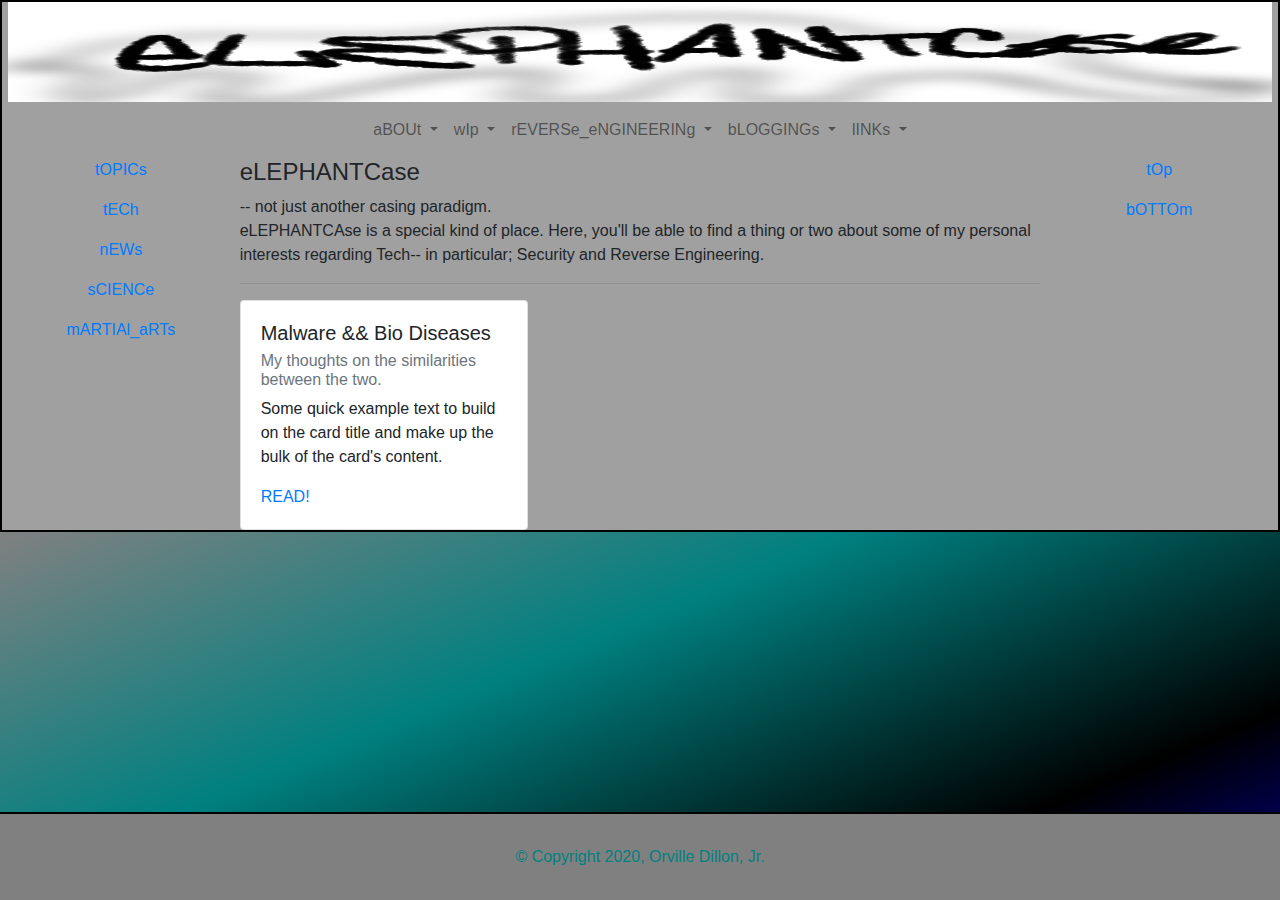
<file: index.html>
<!-- DEVELOPER: Orville Dillon, Jr., IS117-004, Spring 2020 -->
<!DOCTYPE html>
<html>
<head>
	<title>eLEPHANTCase</title>
	<link rel="stylesheet" href="main.css">
	<link rel="stylesheet" href="https://maxcdn.bootstrapcdn.com/bootstrap/4.0.0/css/bootstrap.min.css">
	<script src="https://ajax.googleapis.com/ajax/libs/jquery/3.3.1/jquery.min.js"></script>
	<script src="https://cdnjs.cloudflare.com/ajax/libs/popper.js/1.12.9/umd/popper.min.js"></script>
	<script src="https://maxcdn.bootstrapcdn.com/bootstrap/4.0.0/js/bootstrap.min.js"></script>
	<center><a href="index.html"><img src="eCase_Logo.jpg" alt="eLEPHANTCase Logo" height="100px" width="99%"></a></center>
</head>
<body style="background-color: #a0a0a0">
<div class="container-fluid text-center">
	<div class="row">
		<nav text-center class="navbar navbar-expand-md justify-content-start bg-medium navbar-light col-12">

			<button class="navbar-toggler" type="button" data-toggle="collapse" data-target="#collapsibleNavbar">
				<span class="navbar-toggler-icon"></span>
			</button>
			<div class="collapse navbar-collapse" id="collapsibleNavbar">
				<ul class="navbar-nav">
					<!-- aBOUt Dropdown Menu -->
					<li class="nav-item dropdown">
						<a class="nav-link dropdown-toggle" href="#" id="navbardrop" data-toggle="dropdown">
							aBOUt
						</a>
					<div class="dropdown-menu">
						<a class="dropdown-item" href="contact.html">cONTACt</a>
						<a class="dropdown-item" href="motive.html">mOTIVe</a>
					</div>
					</li>
					<!-- End aBOUt Dropdown Menu -->

					<!-- wIp (Works in Progress) Dropdown Menu -->
					<li class="nav-item dropdown">
						<a class="nav-link dropdown-toggle" href="#" id="navbardrop" data-toggle="dropdown">
							wIp
						</a>
                                        <div class="dropdown-menu">
                                                <a class="dropdown-item" href="wip_web.html">wEb</a>
                                                <a class="dropdown-item" href="wip_system.html">sYSTEm</a>
                                        </div>
                                        </li>
					<!-- End wIp Dropdown Menu -->

					<!-- rEVERSe eNGINEERINg Dropdown Menu -->
					<li class="nav-item dropdown">
	<a class="nav-link dropdown-toggle" href="#" id="navbardrop" data-toggle="dropdown">
		rEVERSe_eNGINEERINg
	</a>
	<div class="dropdown-menu">
		<a class="dropdown-item" href="#">wRITe_uPs</a>
	</div>
					</li>
					<!-- End of rEVERSe_eNGINEERINg Dropdown -->

					<!-- bLOGGINGs Dropdown Menu -->
					                                        <li class="nav-item dropdown">
                                                <a class="nav-link dropdown-toggle" href="#" id="navbardrop" data-toggle="dropdown">
                                                        bLOGGINGs
                                                </a>
                                        <div class="dropdown-menu">
                                                <a class="dropdown-item" href="thoughts.html">tHOUGHTs</a>
                                                <a class="dropdown-item" href="bloggings_fashions.html">fASHIONs</a>
						<a class="dropdown-item" href="mal_bio_sim.html">tECh</a>
                                        </div>
                                        </li>
					<!-- End of bLOGGINGs Dropdown Menu -->

					<!-- lINKs Dropdown Menu -->
					                                        <li class="nav-item dropdown">
                                                <a class="nav-link dropdown-toggle" href="#" id="navbardrop" data-toggle="dropdown">
                                                        lINKs
                                                </a>
                                        <div class="dropdown-menu">
                                                <a class="dropdown-item" href="pers_links.html">"pROFESSIOnal"</a>
                                                <a class="dropdown-item" href="prof_links.html">pERSONal</a>
                                        </div>
                                        </li>
					<!-- End of lINKs Dropdown Menu -->

			</div>
			</li>
				</ul>
	</div>
		</nav>


		<!-- End of NavBar Dropdown Menu -->

		<!-- SideNav/Options -->
<div class="container-fluid text-center">
	<div class="row content">
		<div class="col-sm-2 sidenav">
			<p><a href="#">tOPICs</a></p>
			<p><a href="#tech">tECh</a></p>
			<p><a href="#news">nEWs</a></p>
			<p><a href="#science">sCIENCe</a></p>
			<p><a href="#martialarts">mARTIAl_aRTs</a></p>
			</font>
		</div>
		<div class="col-sm-8 text-left">
			<H4>eLEPHANTCase</h4> -- not just another casing paradigm.
			<p>eLEPHANTCAse is a special kind of place. Here, you'll be able to find a thing or two about some of my personal interests regarding Tech-- in particular; Security and Reverse Engineering.</p>
			<hr>
			<!-- Card for tHOUGHTs -> tECh -->
			<div class="card" style="width: 18rem;">
  <div class="card-body">
    <h5 class="card-title">Malware && Bio Diseases</h5>
    <h6 class="card-subtitle mb-2 text-muted">My thoughts on the similarities between the two.</h6>
    <p class="card-text">Some quick example text to build on the card title and make up the bulk of the card's content.</p>
    <a href="mal_bio_sim.html" class="card-link">READ!</a>
  </div>
</div>
		</div>

		<!-- Content for right DIV/side -->
		<div class="col-sm-2 sidenav">
			<div class="right_side">
				<p><a href="#top">tOp</a></p>
			</div>
			<div class="right_side">
				<p><a href="#bottom">bOTTOm</a></p>
			</div>
		</div>
	</div>
</div>

<style>
footer {
	position: fixed;
	bottom: 0;
	left: 0;
	right: 0;
	width: 100%;
	color: teal;
	text-align: center;
}
</style>
<footer>
	<p>
	<center>
	&copy; Copyright 2020, Orville Dillon, Jr.
	</center>
	</p>
</footer>



</body>
</html>
</file>
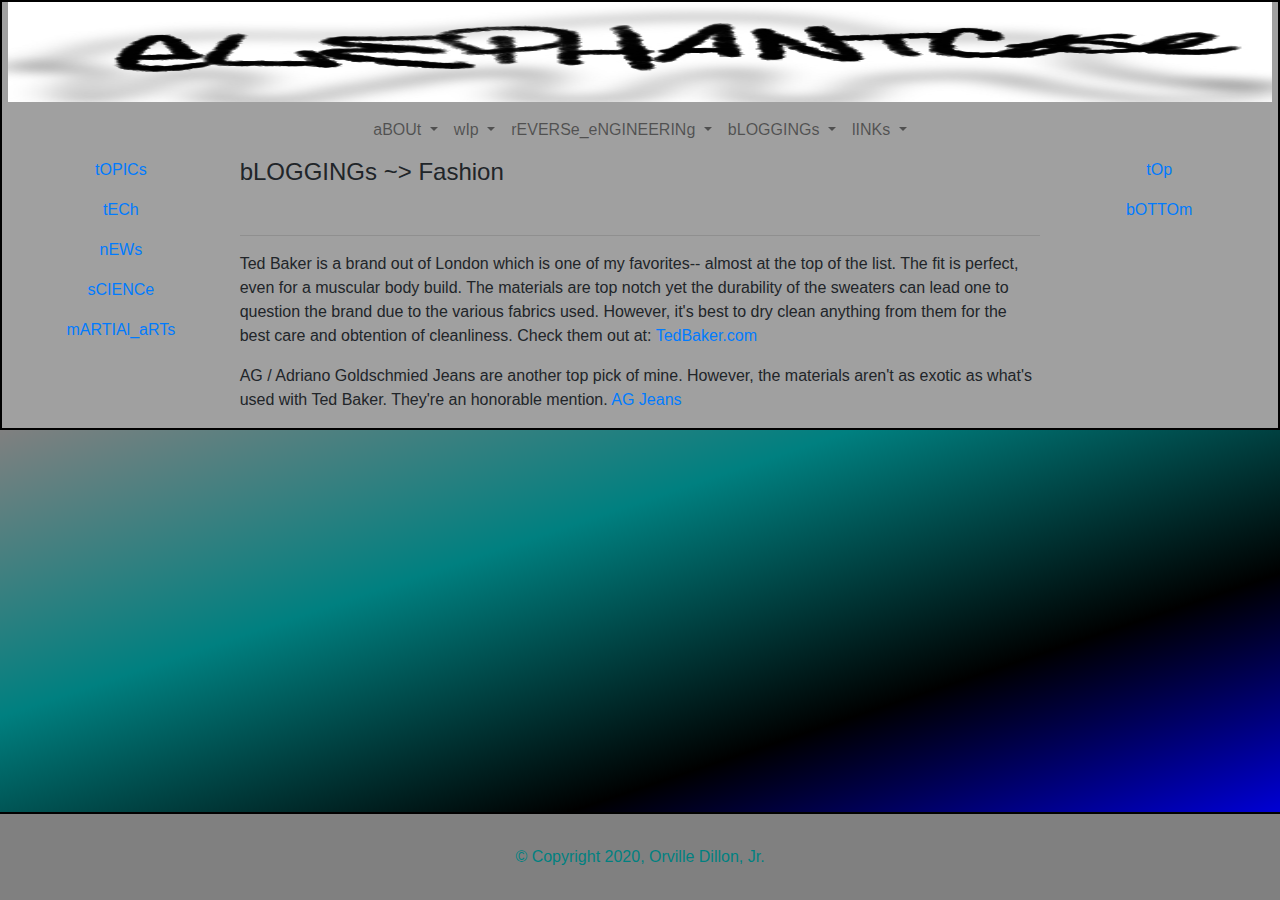
<file: bloggings_fashions.html>
<!-- DEVELOPER: Orville Dillon, Jr., IS117-004, Spring 2020 -->
<!DOCTYPE html>
<html>
<head>
	<title>eLEPHANTCase</title>
	<link rel="stylesheet" href="main.css">
	<link rel="stylesheet" href="https://maxcdn.bootstrapcdn.com/bootstrap/4.0.0/css/bootstrap.min.css">
	<script src="https://ajax.googleapis.com/ajax/libs/jquery/3.3.1/jquery.min.js"></script>
	<script src="https://cdnjs.cloudflare.com/ajax/libs/popper.js/1.12.9/umd/popper.min.js"></script>
	<script src="https://maxcdn.bootstrapcdn.com/bootstrap/4.0.0/js/bootstrap.min.js"></script>
	<center><a href="index.html"><img src="eCase_Logo.jpg" alt="eLEPHANTCase Logo" height="100px" width="99%"></a></center>
</head>
<body style="background-color: #a0a0a0">
<div class="container-fluid text-center">
	<div class="row">
		<nav text-center class="navbar navbar-expand-md justify-content-start bg-medium navbar-light col-12">

			<button class="navbar-toggler" type="button" data-toggle="collapse" data-target="#collapsibleNavbar">
				<span class="navbar-toggler-icon"></span>
			</button>
			<div class="collapse navbar-collapse" id="collapsibleNavbar">
				<ul class="navbar-nav">
					<!-- aBOUt Dropdown Menu -->
					<li class="nav-item dropdown">
						<a class="nav-link dropdown-toggle" href="#" id="navbardrop" data-toggle="dropdown">
							aBOUt
						</a>
					<div class="dropdown-menu">
						<a class="dropdown-item" href="contact.html">cONTACt</a>
						<a class="dropdown-item" href="motive.html">mOTIVe</a>
					</div>
					</li>
					<!-- End aBOUt Dropdown Menu -->

					<!-- wIp (Works in Progress) Dropdown Menu -->
					<li class="nav-item dropdown">
						<a class="nav-link dropdown-toggle" href="#" id="navbardrop" data-toggle="dropdown">
							wIp
						</a>
                                        <div class="dropdown-menu">
                                                <a class="dropdown-item" href="wip_web.html">wEb</a>
                                                <a class="dropdown-item" href="wip_system.html">sYSTEm</a>
                                        </div>
                                        </li>
					<!-- End wIp Dropdown Menu -->

					<!-- rEVERSe eNGINEERINg Dropdown Menu -->
					<li class="nav-item dropdown">
	<a class="nav-link dropdown-toggle" href="#" id="navbardrop" data-toggle="dropdown">
		rEVERSe_eNGINEERINg
	</a>
	<div class="dropdown-menu">
		<a class="dropdown-item" href="#">wRITe_uPs</a>
	</div>
					</li>
					<!-- End of rEVERSe_eNGINEERINg Dropdown -->

					<!-- bLOGGINGs Dropdown Menu -->
					                                        <li class="nav-item dropdown">
                                                <a class="nav-link dropdown-toggle" href="#" id="navbardrop" data-toggle="dropdown">
                                                        bLOGGINGs
                                                </a>
                                        <div class="dropdown-menu">
                                                <a class="dropdown-item" href="thoughts.html">tHOUGHTs</a>
                                                <a class="dropdown-item" href="bloggings_fashions.html">fASHIONs</a>
						<a class="dropdown-item" href="mal_bio_sim.html">tECh</a>
                                        </div>
                                        </li>
					<!-- End of bLOGGINGs Dropdown Menu -->

					<!-- lINKs Dropdown Menu -->
					                                        <li class="nav-item dropdown">
                                                <a class="nav-link dropdown-toggle" href="#" id="navbardrop" data-toggle="dropdown">
                                                        lINKs
                                                </a>
                                        <div class="dropdown-menu">
                                                <a class="dropdown-item" href="pers_links.html">"pROFESSIOnal"</a>
                                                <a class="dropdown-item" href="prof_links.html">pERSONal</a>
                                        </div>
                                        </li>
					<!-- End of lINKs Dropdown Menu -->

			</div>
			</li>
				</ul>
	</div>
		</nav>


		<!-- End of NavBar Dropdown Menu -->

		<!-- SideNav/Options -->
<div class="container-fluid text-center">
	<div class="row content">
		<div class="col-sm-2 sidenav">
			<p><a href="#">tOPICs</a></p>
			<p><a href="#tech">tECh</a></p>
			<p><a href="#news">nEWs</a></p>
			<p><a href="#science">sCIENCe</a></p>
			<p><a href="#martialarts">mARTIAl_aRTs</a></p>
			</font>
		</div>
		<div class="col-sm-8 text-left">
			<H4>bLOGGINGs ~> Fashion</H4><br>
			<hr>
			<p>
			Ted Baker is a brand out of London which is one of my favorites-- almost at the top of the list. The fit is
			perfect, even for a muscular body build. The materials are top notch yet the durability of the sweaters can lead one to question the brand due to the various fabrics used. However, it's best to dry clean anything from them for the best care and obtention of cleanliness. Check them out at: <a href="https://www.tedbaker.com/" target"_blank">TedBaker.com</a>
			</p>
			<p>
			AG / Adriano Goldschmied Jeans are another top pick of mine. However, the materials aren't as exotic as what's used with Ted Baker. They're an honorable mention. <a href="agjeans.com/" target="_blank">AG Jeans</a>
			</p>


		</div>

		<!-- Content for right DIV/side -->
		<div class="col-sm-2 sidenav">
			<div class="right_side">
				<p><a href="#top">tOp</a></p>
			</div>
			<div class="right_side">
				<p><a href="#bottom">bOTTOm</a></p>
			</div>
		</div>
	</div>
</div>

<style>
footer {
	position: fixed;
	bottom: 0;
	left: 0;
	right: 0;
	width: 100%;
	color: teal;
	text-align: center;
}
</style>
<footer>
	<p>
	<center>
	&copy; Copyright 2020, Orville Dillon, Jr.
	</center>
	</p>
</footer>



</body>
</html>
</file>
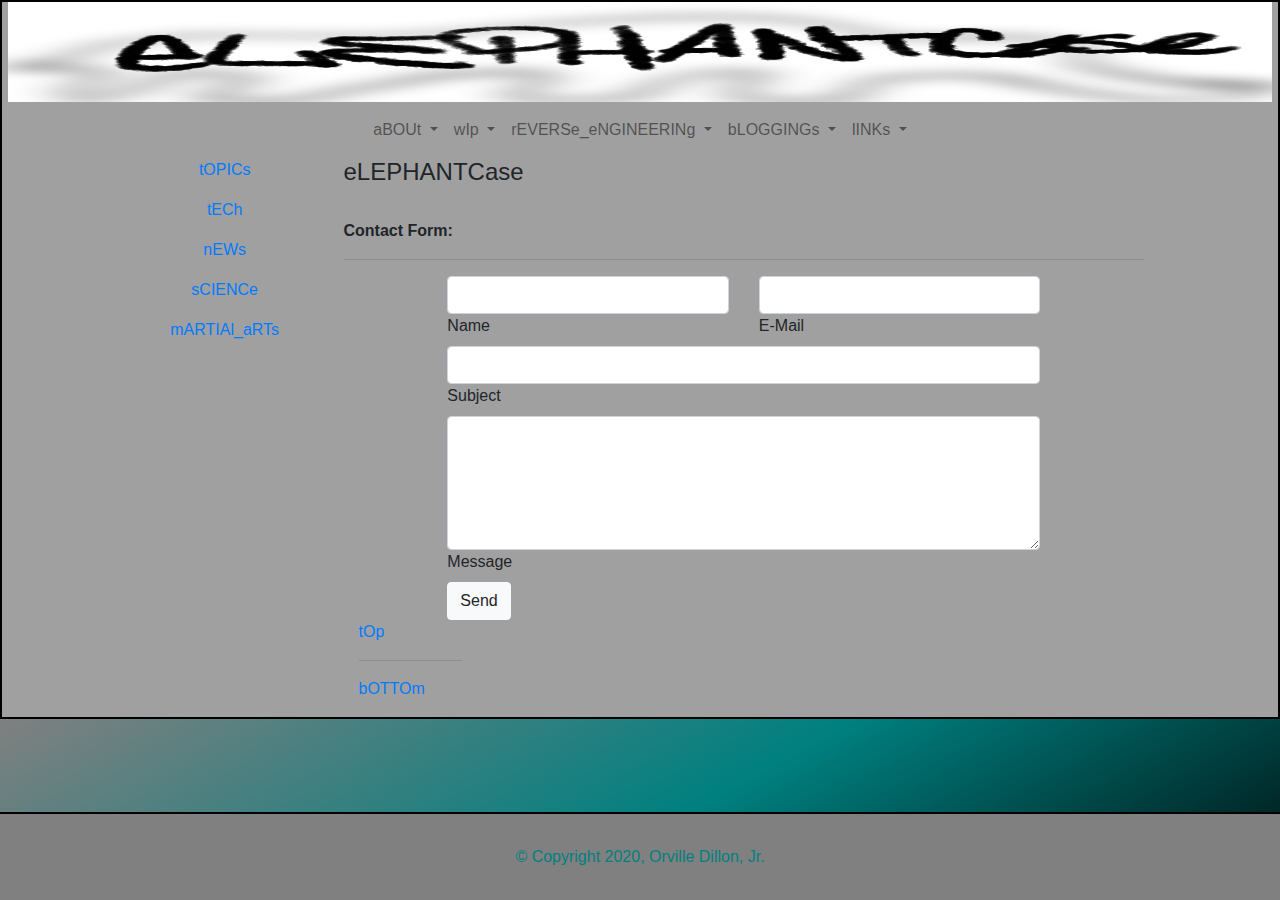
<file: contact.html>
<!-- DEVELOPER: Orville Dillon, Jr., IS117-004, Spring 2020 -->
<!DOCTYPE html>
<html>
<head>
	<title>eLEPHANTCase</title>
	<link rel="stylesheet" href="main.css">
	<link rel="stylesheet" href="https://maxcdn.bootstrapcdn.com/bootstrap/4.0.0/css/bootstrap.min.css">
	<script src="https://ajax.googleapis.com/ajax/libs/jquery/3.3.1/jquery.min.js"></script>
	<script src="https://cdnjs.cloudflare.com/ajax/libs/popper.js/1.12.9/umd/popper.min.js"></script>
	<script src="https://maxcdn.bootstrapcdn.com/bootstrap/4.0.0/js/bootstrap.min.js"></script>
	<center><a href="index.html"><img src="eCase_Logo.jpg" alt="eLEPHANTCase Logo" height="100px" width="99%"></a></center>
</head>
<body style="background-color: #a0a0a0">
<div class="container-fluid text-center">
	<div class="row">
		<nav text-center class="navbar navbar-expand-md justify-content-start bg-medium navbar-light col-12">

			<button class="navbar-toggler" type="button" data-toggle="collapse" data-target="#collapsibleNavbar">
				<span class="navbar-toggler-icon"></span>
			</button>
			<div class="collapse navbar-collapse" id="collapsibleNavbar">
				<ul class="navbar-nav">
					<!-- aBOUt Dropdown Menu -->
					<li class="nav-item dropdown">
						<a class="nav-link dropdown-toggle" href="#" id="navbardrop" data-toggle="dropdown">
							aBOUt
						</a>
					<div class="dropdown-menu">
						<a class="dropdown-item" href="contact.html">cONTACt</a>
						<a class="dropdown-item" href="motive.html">mOTIVe</a>
					</div>
					</li>
					<!-- End aBOUt Dropdown Menu -->

					<!-- wIp (Works in Progress) Dropdown Menu -->
					<li class="nav-item dropdown">
						<a class="nav-link dropdown-toggle" href="#" id="navbardrop" data-toggle="dropdown">
							wIp
						</a>
                                        <div class="dropdown-menu">
                                                <a class="dropdown-item" href="wip_web.html">wEb</a>
                                                <a class="dropdown-item" href="wip_system.html">sYSTEm</a>
                                        </div>
                                        </li>
					<!-- End wIp Dropdown Menu -->

					<!-- rEVERSe eNGINEERINg Dropdown Menu -->
					<li class="nav-item dropdown">
	<a class="nav-link dropdown-toggle" href="#" id="navbardrop" data-toggle="dropdown">
		rEVERSe_eNGINEERINg
	</a>
	<div class="dropdown-menu">
		<a class="dropdown-item" href="#">wRITe_uPs</a>
	</div>
					</li>
					<!-- End of rEVERSe_eNGINEERINg Dropdown -->

					<!-- bLOGGINGs Dropdown Menu -->
					                                        <li class="nav-item dropdown">
                                                <a class="nav-link dropdown-toggle" href="#" id="navbardrop" data-toggle="dropdown">
                                                        bLOGGINGs
                                                </a>
                                        <div class="dropdown-menu">
                                                <a class="dropdown-item" href="thoughts.html">tHOUGHTs</a>
                                                <a class="dropdown-item" href="bloggings_fashions.html">fASHIONs</a>
						<a class="dropdown-item" href="mal_bio_sim.html">tECh</a>
                                        </div>
                                        </li>
					<!-- End of bLOGGINGs Dropdown Menu -->

					<!-- lINKs Dropdown Menu -->
					                                        <li class="nav-item dropdown">
                                                <a class="nav-link dropdown-toggle" href="#" id="navbardrop" data-toggle="dropdown">
                                                        lINKs
                                                </a>
                                        <div class="dropdown-menu">
                                                <a class="dropdown-item" href="pers_links.html">"pROFESSIOnal"</a>
                                                <a class="dropdown-item" href="prof_links.html">pERSONal</a>
                                        </div>
                                        </li>
					<!-- End of lINKs Dropdown Menu -->

			</div>
			</li>
				</ul>
	</div>
		</nav>


		<!-- End of NavBar Dropdown Menu -->

		<!-- SideNav/Options -->
<div class="container-fluid text-center">
	<div class="row content">
		<div class="col-sm-2 sidenav">
			<p><a href="#">tOPICs</a></p>
			<p><a href="#tech">tECh</a></p>
			<p><a href="#news">nEWs</a></p>
			<p><a href="#science">sCIENCe</a></p>
			<p><a href="#martialarts">mARTIAl_aRTs</a></p>
			</font>
		</div>
		<div class="col-sm-8 text-left">
			<H4>eLEPHANTCase</h4><br>
			<p><b>Contact Form:</b></p>
			<hr>
			<!-- Commence Contact Form -->
<div class="row">
	<div class="col-md-9 mb-md-0 mb-5">
		<form id="contact-form" name="contact-form" action="mail" method="POST">
			<div class="row">
				<div class="col-md-6">
					<div class="md-form mb-0">
						<input type="text" id="name" name="name" class="form-control">
						<label for="name" class="">Name</label>
					</div>
				</div>
				<div class="col-md-6">
					<div class="md-form mb-0">
						<input type="text" id="email" name="email" class="form-control">
						<label for="email" class="">E-Mail</label>
					</div>
				</div>
			</div>
			<div class="row">
				<div class="col-md-12">
					<div class="md-form mb-0">
						<input type="text" id="subject" name="subject" class="form-control">
						<label for="subject" class="">Subject</label>
					</div>
				</div>
			</div>
			<div class="row">
				<div class="col-md-12">
					<div class="md-form">
						<textarea type="text" id="message" name="message" rows="5" class="form-control md-textarea"></textarea>
						<label for="message">Message</label>
					</div>
				</div>
			</div>
		</form>
		<!-- Send Button -->
		</form>
		<div class="text-center text-md-left">
			<a class="btn btn-light" onclick="document.getElementById('contact-form').submit();">Send</a>
		</div>
		<div class="status"></div>
	</div>
		<!-- End of Contact Form -->


		</div>

		<!-- Content for right DIV/side -->
		<div class="col-sm-2 sidenav">
			<div class="right_side">
				<p><a href="#top">tOp</a></p>
			</div>
			<hr>
			<div class="right_side">
				<p><a href="#bottom">bOTTOm</a></p>
			</div>
		</div>
	</div>
</div>

<style>
footer {
	position: fixed;
	bottom: 0;
	left: 0;
	right: 0;
	width: 100%;
	color: teal;
	text-align: center;
}
</style>
<footer>
	<p>
	<center>
	&copy; Copyright 2020, Orville Dillon, Jr.
	</center>
	</p>
</footer>



</body>
</html>
</file>
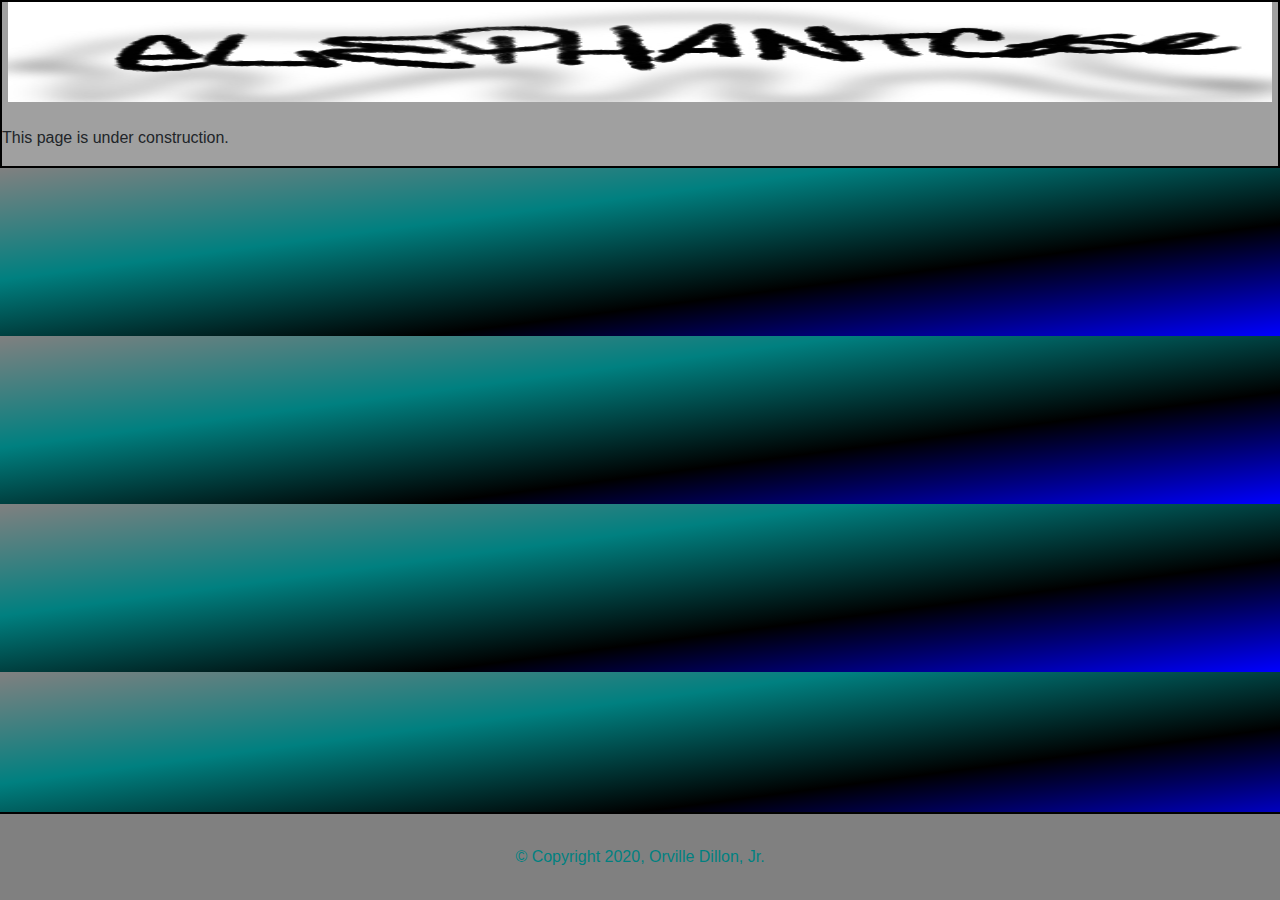
<file: incomplete.html>
<!-- DEVELOPER: Orville Dillon, Jr., IS117-004, Spring 2020 -->
<!DOCTYPE html>
<html>
<head>
	<title>eLEPHANTCase</title>
	<link rel="stylesheet" href="main.css">
	<link rel="stylesheet" href="https://maxcdn.bootstrapcdn.com/bootstrap/4.0.0/css/bootstrap.min.css">
	<script src="https://ajax.googleapis.com/ajax/libs/jquery/3.3.1/jquery.min.js"></script>
	<script src="https://cdnjs.cloudflare.com/ajax/libs/popper.js/1.12.9/umd/popper.min.js"></script>
	<script src="https://maxcdn.bootstrapcdn.com/bootstrap/4.0.0/js/bootstrap.min.js"></script>
	<center><a href="index.html"><img src="eCase_Logo.jpg" alt="eLEPHANTCase Logo" height="100px" width="99%"></a></center><br>
</head>
<body style="background-color: #a0a0a0">
	<p>
	This page is under construction.
	</p>
<style>
footer {
	position: fixed;
	bottom: 0;
	left: 0;
	right: 0;
	width: 100%;
	color: teal;
	text-align: center;
}
</style>
<footer>
	<p>
	<center>
	&copy; Copyright 2020, Orville Dillon, Jr.
	</center>
	</p>
</footer>



</body>
</html>
</file>
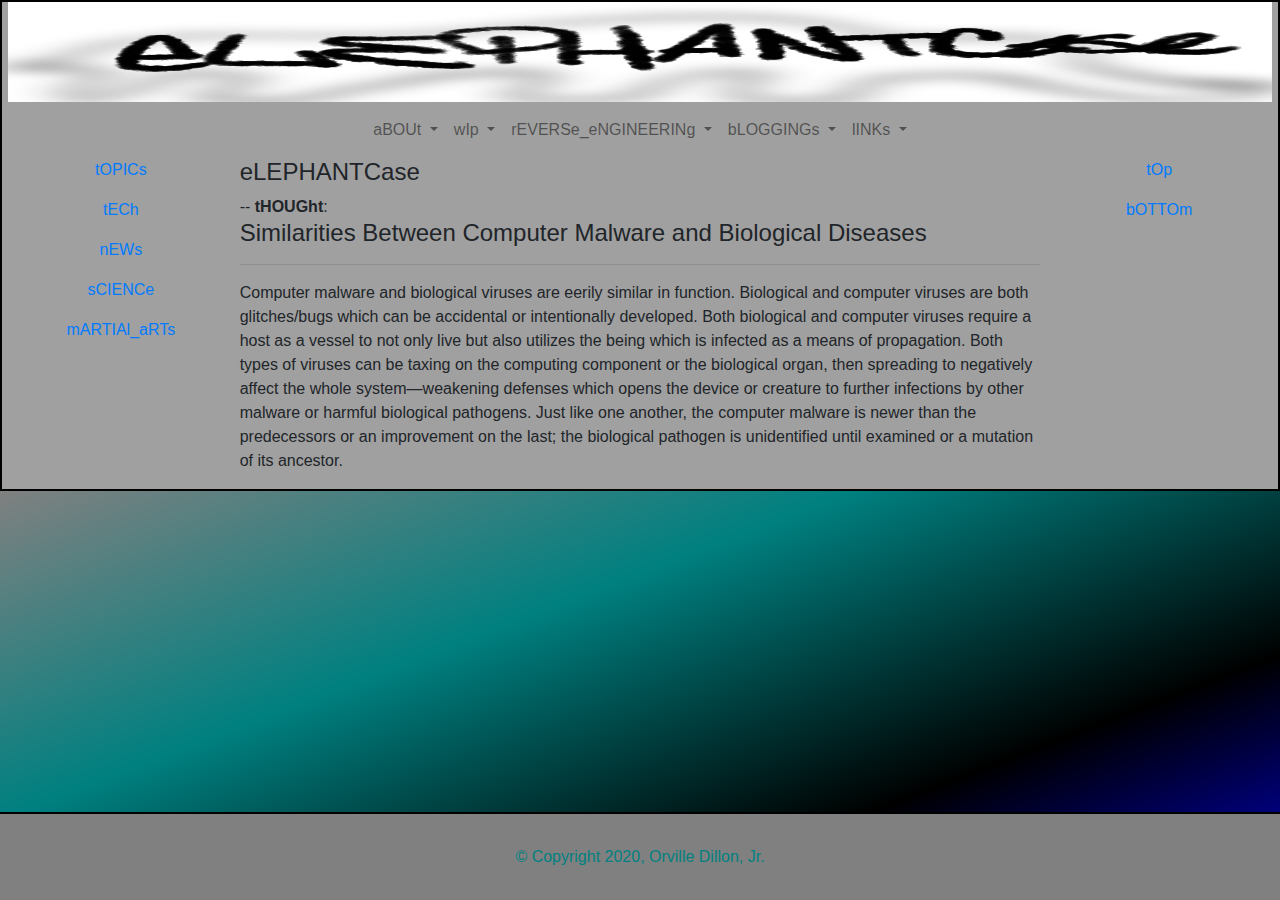
<file: mal_bio_sim.html>
<!-- DEVELOPER: Orville Dillon, Jr., IS117-004, Spring 2020 -->
<!DOCTYPE html>
<html>
<head>
	<title>eLEPHANTCase</title>
	<link rel="stylesheet" href="main.css">
	<link rel="stylesheet" href="https://maxcdn.bootstrapcdn.com/bootstrap/4.0.0/css/bootstrap.min.css">
	<script src="https://ajax.googleapis.com/ajax/libs/jquery/3.3.1/jquery.min.js"></script>
	<script src="https://cdnjs.cloudflare.com/ajax/libs/popper.js/1.12.9/umd/popper.min.js"></script>
	<script src="https://maxcdn.bootstrapcdn.com/bootstrap/4.0.0/js/bootstrap.min.js"></script>
	<center><a href="index.html"><img src="eCase_Logo.jpg" alt="eLEPHANTCase Logo" height="100px" width="99%"></a></center>
</head>
<body style="background-color: #a0a0a0">
<div class="container-fluid text-center">
	<div class="row">
		<nav text-center class="navbar navbar-expand-md justify-content-start bg-medium navbar-light col-12">

			<button class="navbar-toggler" type="button" data-toggle="collapse" data-target="#collapsibleNavbar">
				<span class="navbar-toggler-icon"></span>
			</button>
			<div class="collapse navbar-collapse" id="collapsibleNavbar">
				<ul class="navbar-nav">
					<!-- aBOUt Dropdown Menu -->
					<li class="nav-item dropdown">
						<a class="nav-link dropdown-toggle" href="#" id="navbardrop" data-toggle="dropdown">
							aBOUt
						</a>
					<div class="dropdown-menu">
						<a class="dropdown-item" href="contact.html">cONTACt</a>
						<a class="dropdown-item" href="motive.html">mOTIVe</a>
					</div>
					</li>
					<!-- End aBOUt Dropdown Menu -->

					<!-- wIp (Works in Progress) Dropdown Menu -->
					<li class="nav-item dropdown">
						<a class="nav-link dropdown-toggle" href="#" id="navbardrop" data-toggle="dropdown">
							wIp
						</a>
                                        <div class="dropdown-menu">
                                                <a class="dropdown-item" href="wip_web.html">wEb</a>
                                                <a class="dropdown-item" href="wip_system.html">sYSTEm</a>
                                        </div>
                                        </li>
					<!-- End wIp Dropdown Menu -->

					<!-- rEVERSe eNGINEERINg Dropdown Menu -->
					<li class="nav-item dropdown">
	<a class="nav-link dropdown-toggle" href="#" id="navbardrop" data-toggle="dropdown">
		rEVERSe_eNGINEERINg
	</a>
	<div class="dropdown-menu">
		<a class="dropdown-item" href="#">wRITe_uPs</a>
	</div>
					</li>
					<!-- End of rEVERSe_eNGINEERINg Dropdown -->

					<!-- bLOGGINGs Dropdown Menu -->
					                                        <li class="nav-item dropdown">
                                                <a class="nav-link dropdown-toggle" href="#" id="navbardrop" data-toggle="dropdown">
                                                        bLOGGINGs
                                                </a>
                                        <div class="dropdown-menu">
                                                <a class="dropdown-item" href="thoughts.html">tHOUGHTs</a>
                                                <a class="dropdown-item" href="bloggings_fashions.html">fASHIONs</a>
						<a class="dropdown-item" href="mal_bio_sim.html">tECh</a>
                                        </div>
                                        </li>
					<!-- End of bLOGGINGs Dropdown Menu -->

					<!-- lINKs Dropdown Menu -->
					                                        <li class="nav-item dropdown">
                                                <a class="nav-link dropdown-toggle" href="#" id="navbardrop" data-toggle="dropdown">
                                                        lINKs
                                                </a>
                                        <div class="dropdown-menu">
                                                <a class="dropdown-item" href="pers_links.html">"pROFESSIOnal"</a>
                                                <a class="dropdown-item" href="prof_links.html">pERSONal</a>
                                        </div>
                                        </li>
					<!-- End of lINKs Dropdown Menu -->

			</div>
			</li>
				</ul>
	</div>
		</nav>


		<!-- End of NavBar Dropdown Menu -->

		<!-- SideNav/Options -->
<div class="container-fluid text-center">
	<div class="row content">
		<div class="col-sm-2 sidenav">
			<p><a href="#">tOPICs</a></p>
			<p><a href="#tech">tECh</a></p>
			<p><a href="#news">nEWs</a></p>
			<p><a href="#science">sCIENCe</a></p>
			<p><a href="#martialarts">mARTIAl_aRTs</a></p>
			</font>
		</div>
		<div class="col-sm-8 text-left">
			<H4>eLEPHANTCase</h4> -- <b>tHOUGht</b>: <h4>Similarities Between Computer Malware and Biological Diseases</h4>
			<hr>
			<!-- tHOUGHt -->
			<p>
			Computer malware and biological viruses are eerily similar in function. Biological and computer viruses are both glitches/bugs which can be accidental or intentionally developed. Both biological and computer viruses require a host as a vessel to not only live but also utilizes the being which is infected as a means of propagation. Both types of viruses can be taxing on the computing component or the biological organ, then spreading to negatively affect the whole system—weakening defenses which opens the device or creature to further infections by other malware or harmful biological pathogens. Just like one another, the computer malware is newer than the predecessors or an improvement on the last; the biological pathogen is unidentified until examined or a mutation of its ancestor.
			</p>
		</div>
		<!-- Content for right DIV/side -->
		<div class="col-sm-2 sidenav">
			<div class="right_side">
				<p><a href="#top">tOp</a></p>
			</div>
			<div class="right_side">
				<p><a href="#bottom">bOTTOm</a></p>
			</div>
		</div>
	</div>
</div>

<style>
footer {
	position: fixed;
	bottom: 0;
	left: 0;
	right: 0;
	width: 100%;
	color: teal;
	text-align: center;
}
</style>
<footer>
	<p>
	<center>
	&copy; Copyright 2020, Orville Dillon, Jr.
	</center>
	</p>
</footer>



</body>
</html>
</file>
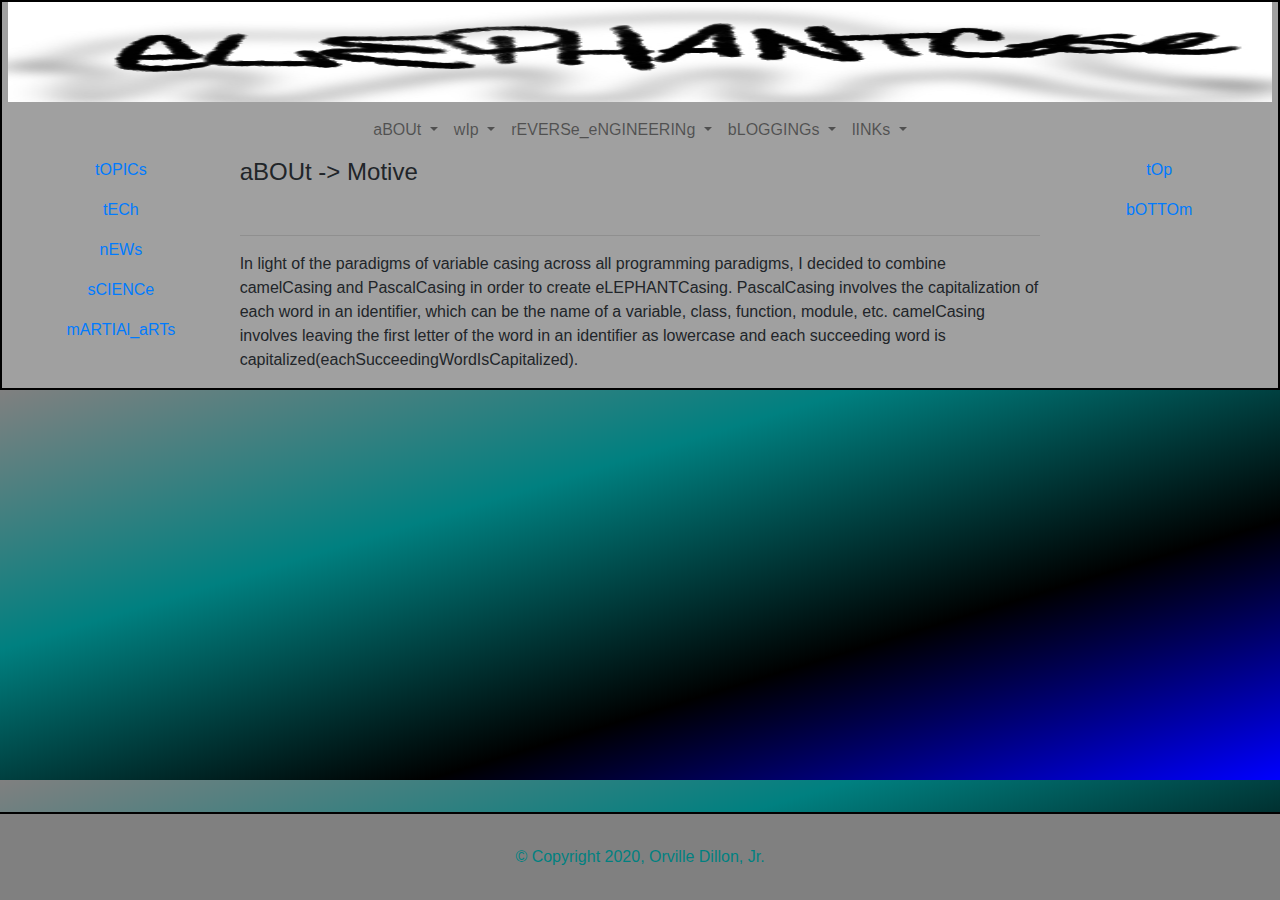
<file: motive.html>
<!-- DEVELOPER: Orville Dillon, Jr., IS117-004, Spring 2020 -->
<!DOCTYPE html>
<html>
<head>
	<title>eLEPHANTCase</title>
	<link rel="stylesheet" href="main.css">
	<link rel="stylesheet" href="https://maxcdn.bootstrapcdn.com/bootstrap/4.0.0/css/bootstrap.min.css">
	<script src="https://ajax.googleapis.com/ajax/libs/jquery/3.3.1/jquery.min.js"></script>
	<script src="https://cdnjs.cloudflare.com/ajax/libs/popper.js/1.12.9/umd/popper.min.js"></script>
	<script src="https://maxcdn.bootstrapcdn.com/bootstrap/4.0.0/js/bootstrap.min.js"></script>
	<center><a href="index.html"><img src="eCase_Logo.jpg" alt="eLEPHANTCase Logo" height="100px" width="99%"></a></center>
</head>
<body style="background-color: #a0a0a0">
<div class="container-fluid text-center">
	<div class="row">
		<nav text-center class="navbar navbar-expand-md justify-content-start bg-medium navbar-light col-12">

			<button class="navbar-toggler" type="button" data-toggle="collapse" data-target="#collapsibleNavbar">
				<span class="navbar-toggler-icon"></span>
			</button>
			<div class="collapse navbar-collapse" id="collapsibleNavbar">
				<ul class="navbar-nav">
					<!-- aBOUt Dropdown Menu -->
					<li class="nav-item dropdown">
						<a class="nav-link dropdown-toggle" href="#" id="navbardrop" data-toggle="dropdown">
							aBOUt
						</a>
					<div class="dropdown-menu">
						<a class="dropdown-item" href="contact.html">cONTACt</a>
						<a class="dropdown-item" href="motive.html">mOTIVe</a>
					</div>
					</li>
					<!-- End aBOUt Dropdown Menu -->

					<!-- wIp (Works in Progress) Dropdown Menu -->
					<li class="nav-item dropdown">
						<a class="nav-link dropdown-toggle" href="#" id="navbardrop" data-toggle="dropdown">
							wIp
						</a>
                                        <div class="dropdown-menu">
                                                <a class="dropdown-item" href="wip_web.html">wEb</a>
                                                <a class="dropdown-item" href="wip_system.html">sYSTEm</a>
                                        </div>
                                        </li>
					<!-- End wIp Dropdown Menu -->

					<!-- rEVERSe eNGINEERINg Dropdown Menu -->
					<li class="nav-item dropdown">
	<a class="nav-link dropdown-toggle" href="#" id="navbardrop" data-toggle="dropdown">
		rEVERSe_eNGINEERINg
	</a>
	<div class="dropdown-menu">
		<a class="dropdown-item" href="#">wRITe_uPs</a>
	</div>
					</li>
					<!-- End of rEVERSe_eNGINEERINg Dropdown -->

					<!-- bLOGGINGs Dropdown Menu -->
					                                        <li class="nav-item dropdown">
                                                <a class="nav-link dropdown-toggle" href="#" id="navbardrop" data-toggle="dropdown">
                                                        bLOGGINGs
                                                </a>
                                        <div class="dropdown-menu">
                                                <a class="dropdown-item" href="thoughts.html">tHOUGHTs</a>
                                                <a class="dropdown-item" href="bloggings_fashions.html">fASHIONs</a>
						<a class="dropdown-item" href="mal_bio_sim.html">tECh</a>
                                        </div>
                                        </li>
					<!-- End of bLOGGINGs Dropdown Menu -->

					<!-- lINKs Dropdown Menu -->
					                                        <li class="nav-item dropdown">
                                                <a class="nav-link dropdown-toggle" href="#" id="navbardrop" data-toggle="dropdown">
                                                        lINKs
                                                </a>
                                        <div class="dropdown-menu">
                                                <a class="dropdown-item" href="pers_links.html">"pROFESSIOnal"</a>
                                                <a class="dropdown-item" href="prof_links.html">pERSONal</a>
                                        </div>
                                        </li>
					<!-- End of lINKs Dropdown Menu -->

			</div>
			</li>
				</ul>
	</div>
		</nav>


		<!-- End of NavBar Dropdown Menu -->

		<!-- SideNav/Options -->
<div class="container-fluid text-center">
	<div class="row content">
		<div class="col-sm-2 sidenav">
			<p><a href="#">tOPICs</a></p>
			<p><a href="#tech">tECh</a></p>
			<p><a href="#news">nEWs</a></p>
			<p><a href="#science">sCIENCe</a></p>
			<p><a href="#martialarts">mARTIAl_aRTs</a></p>
			</font>
		</div>
		<div class="col-sm-8 text-left">
			<H4>aBOUt -> Motive</H4><br>
			<hr>
			<p>
			In light of the paradigms of variable casing across all programming paradigms, I decided to combine camelCasing and
 PascalCasing in order to create eLEPHANTCasing. PascalCasing involves the capitalization of each word in an identifier,
 which can be the name of a variable, class, function, module, etc. camelCasing involves leaving the first letter of
 the word in an identifier as lowercase and each succeeding word is capitalized(eachSucceedingWordIsCapitalized).
			</p>

		</div>

		<!-- Content for right DIV/side -->
		<div class="col-sm-2 sidenav">
			<div class="right_side">
				<p><a href="#top">tOp</a></p>
			</div>
			<div class="right_side">
				<p><a href="#bottom">bOTTOm</a></p>
			</div>
		</div>
	</div>
</div>

<style>
footer {
	position: fixed;
	bottom: 0;
	left: 0;
	right: 0;
	width: 100%;
	color: teal;
	text-align: center;
}
</style>
<footer>
	<p>
	<center>
	&copy; Copyright 2020, Orville Dillon, Jr.
	</center>
	</p>
</footer>



</body>
</html>
</file>
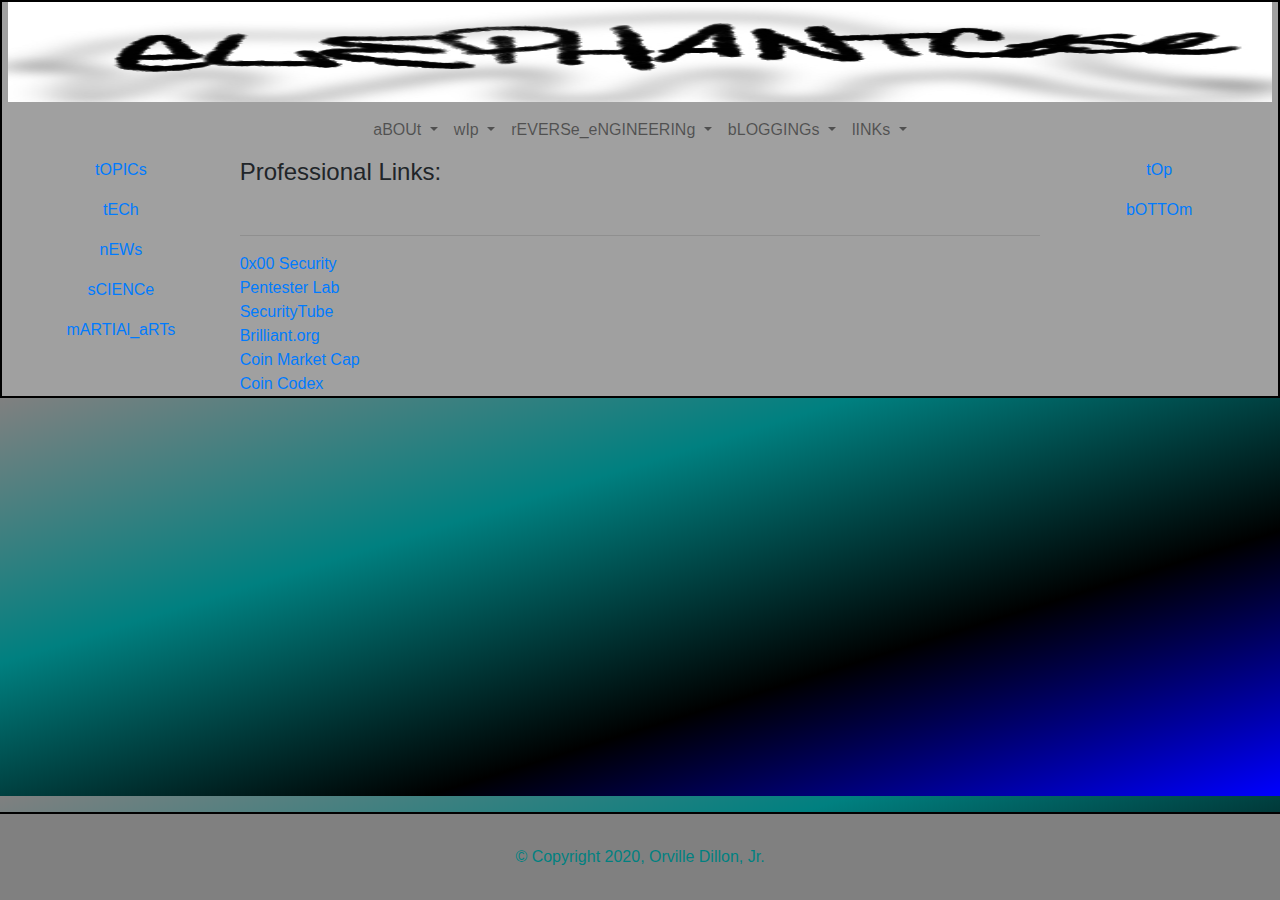
<file: pers_links.html>
<!-- DEVELOPER: Orville Dillon, Jr., IS117-004, Spring 2020 -->
<!DOCTYPE html>
<html>
<head>
	<title>eLEPHANTCase</title>
	<link rel="stylesheet" href="main.css">
	<link rel="stylesheet" href="https://maxcdn.bootstrapcdn.com/bootstrap/4.0.0/css/bootstrap.min.css">
	<script src="https://ajax.googleapis.com/ajax/libs/jquery/3.3.1/jquery.min.js"></script>
	<script src="https://cdnjs.cloudflare.com/ajax/libs/popper.js/1.12.9/umd/popper.min.js"></script>
	<script src="https://maxcdn.bootstrapcdn.com/bootstrap/4.0.0/js/bootstrap.min.js"></script>
	<center><a href="index.html"><img src="eCase_Logo.jpg" alt="eLEPHANTCase Logo" height="100px" width="99%"></a></center>
</head>
<body style="background-color: #a0a0a0">
<div class="container-fluid text-center">
	<div class="row">
		<nav text-center class="navbar navbar-expand-md justify-content-start bg-medium navbar-light col-12">

			<button class="navbar-toggler" type="button" data-toggle="collapse" data-target="#collapsibleNavbar">
				<span class="navbar-toggler-icon"></span>
			</button>
			<div class="collapse navbar-collapse" id="collapsibleNavbar">
				<ul class="navbar-nav">
					<!-- aBOUt Dropdown Menu -->
					<li class="nav-item dropdown">
						<a class="nav-link dropdown-toggle" href="#" id="navbardrop" data-toggle="dropdown">
							aBOUt
						</a>
					<div class="dropdown-menu">
						<a class="dropdown-item" href="contact.html">cONTACt</a>
						<a class="dropdown-item" href="motive.html">mOTIVe</a>
					</div>
					</li>
					<!-- End aBOUt Dropdown Menu -->

					<!-- wIp (Works in Progress) Dropdown Menu -->
					<li class="nav-item dropdown">
						<a class="nav-link dropdown-toggle" href="#" id="navbardrop" data-toggle="dropdown">
							wIp
						</a>
                                        <div class="dropdown-menu">
                                                <a class="dropdown-item" href="wip_web.html">wEb</a>
                                                <a class="dropdown-item" href="wip_system.html">sYSTEm</a>
                                        </div>
                                        </li>
					<!-- End wIp Dropdown Menu -->

					<!-- rEVERSe eNGINEERINg Dropdown Menu -->
					<li class="nav-item dropdown">
	<a class="nav-link dropdown-toggle" href="#" id="navbardrop" data-toggle="dropdown">
		rEVERSe_eNGINEERINg
	</a>
	<div class="dropdown-menu">
		<a class="dropdown-item" href="#">wRITe_uPs</a>
	</div>
					</li>
					<!-- End of rEVERSe_eNGINEERINg Dropdown -->

					<!-- bLOGGINGs Dropdown Menu -->
					                                        <li class="nav-item dropdown">
                                                <a class="nav-link dropdown-toggle" href="#" id="navbardrop" data-toggle="dropdown">
                                                        bLOGGINGs
                                                </a>
                                        <div class="dropdown-menu">
                                                <a class="dropdown-item" href="thoughts.html">tHOUGHTs</a>
                                                <a class="dropdown-item" href="bloggings_fashions.html">fASHIONs</a>
						<a class="dropdown-item" href="mal_bio_sim.html">tECh</a>
                                        </div>
                                        </li>
					<!-- End of bLOGGINGs Dropdown Menu -->

					<!-- lINKs Dropdown Menu -->
					                                        <li class="nav-item dropdown">
                                                <a class="nav-link dropdown-toggle" href="#" id="navbardrop" data-toggle="dropdown">
                                                        lINKs
                                                </a>
                                        <div class="dropdown-menu">
                                                <a class="dropdown-item" href="pers_links.html">"pROFESSIOnal"</a>
                                                <a class="dropdown-item" href="prof_links.html">pERSONal</a>
                                        </div>
                                        </li>
					<!-- End of lINKs Dropdown Menu -->

			</div>
			</li>
				</ul>
	</div>
		</nav>


		<!-- End of NavBar Dropdown Menu -->

		<!-- SideNav/Options -->
<div class="container-fluid text-center">
	<div class="row content">
		<div class="col-sm-2 sidenav">
			<p><a href="#">tOPICs</a></p>
			<p><a href="#tech">tECh</a></p>
			<p><a href="#news">nEWs</a></p>
			<p><a href="#science">sCIENCe</a></p>
			<p><a href="#martialarts">mARTIAl_aRTs</a></p>
			</font>
		</div>
		<div class="col-sm-8 text-left">
			<H4>Professional Links:</H4><br>
			<hr>
			<a href="https://0x00sec.org" target="_blank">0x00 Security</a><br>
			<a href="https://www.pentesterlab.com" target="_blank">Pentester Lab</a><br>
			<a href="https://www.securitytube.com" target="_blank">SecurityTube</a><br>
			<a href="https://www.brilliant.org/" target="_blank">Brilliant.org</a><br>
			<a href="https://www.coinmarketcap.com/" target="_blank">Coin Market Cap</a><br>
			<a href="https://www.coincodex.com/" target="_blank">Coin Codex</a>



		</div>

		<!-- Content for right DIV/side -->
		<div class="col-sm-2 sidenav">
			<div class="right_side">
				<p><a href="#top">tOp</a></p>
			</div>
			<div class="right_side">
				<p><a href="#bottom">bOTTOm</a></p>
			</div>
		</div>
	</div>
</div>

<style>
footer {
	position: fixed;
	bottom: 0;
	left: 0;
	right: 0;
	width: 100%;
	color: teal;
	text-align: center;
}
</style>
<footer>
	<p>
	<center>
	&copy; Copyright 2020, Orville Dillon, Jr.
	</center>
	</p>
</footer>



</body>
</html>
</file>
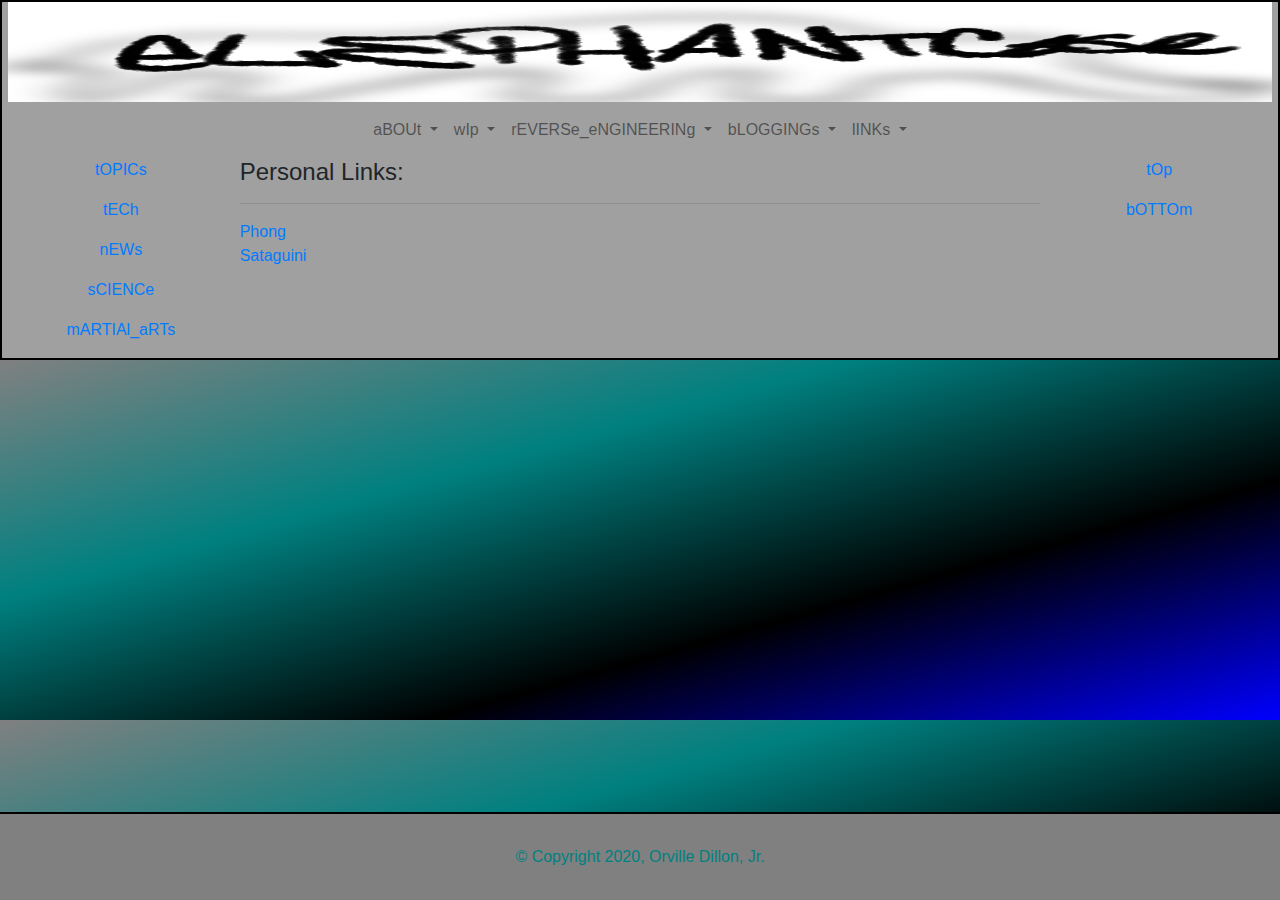
<file: prof_links.html>
<!-- DEVELOPER: Orville Dillon, Jr., IS117-004, Spring 2020 -->
<!DOCTYPE html>
<html>
<head>
	<title>eLEPHANTCase</title>
	<link rel="stylesheet" href="main.css">
	<link rel="stylesheet" href="https://maxcdn.bootstrapcdn.com/bootstrap/4.0.0/css/bootstrap.min.css">
	<script src="https://ajax.googleapis.com/ajax/libs/jquery/3.3.1/jquery.min.js"></script>
	<script src="https://cdnjs.cloudflare.com/ajax/libs/popper.js/1.12.9/umd/popper.min.js"></script>
	<script src="https://maxcdn.bootstrapcdn.com/bootstrap/4.0.0/js/bootstrap.min.js"></script>
	<center><a href="index.html"><img src="eCase_Logo.jpg" alt="eLEPHANTCase Logo" height="100px" width="99%"></a></center>
</head>
<body style="background-color: #a0a0a0">
<div class="container-fluid text-center">
	<div class="row">
		<nav text-center class="navbar navbar-expand-md justify-content-start bg-medium navbar-light col-12">

			<button class="navbar-toggler" type="button" data-toggle="collapse" data-target="#collapsibleNavbar">
				<span class="navbar-toggler-icon"></span>
			</button>
			<div class="collapse navbar-collapse" id="collapsibleNavbar">
				<ul class="navbar-nav">
					<!-- aBOUt Dropdown Menu -->
					<li class="nav-item dropdown">
						<a class="nav-link dropdown-toggle" href="#" id="navbardrop" data-toggle="dropdown">
							aBOUt
						</a>
					<div class="dropdown-menu">
						<a class="dropdown-item" href="contact.html">cONTACt</a>
						<a class="dropdown-item" href="motive.html">mOTIVe</a>
					</div>
					</li>
					<!-- End aBOUt Dropdown Menu -->

					<!-- wIp (Works in Progress) Dropdown Menu -->
					<li class="nav-item dropdown">
						<a class="nav-link dropdown-toggle" href="#" id="navbardrop" data-toggle="dropdown">
							wIp
						</a>
                                        <div class="dropdown-menu">
                                                <a class="dropdown-item" href="wip_web.html">wEb</a>
                                                <a class="dropdown-item" href="wip_system.html">sYSTEm</a>
                                        </div>
                                        </li>
					<!-- End wIp Dropdown Menu -->

					<!-- rEVERSe eNGINEERINg Dropdown Menu -->
					<li class="nav-item dropdown">
	<a class="nav-link dropdown-toggle" href="#" id="navbardrop" data-toggle="dropdown">
		rEVERSe_eNGINEERINg
	</a>
	<div class="dropdown-menu">
		<a class="dropdown-item" href="#">wRITe_uPs</a>
	</div>
					</li>
					<!-- End of rEVERSe_eNGINEERINg Dropdown -->

					<!-- bLOGGINGs Dropdown Menu -->
					                                        <li class="nav-item dropdown">
                                                <a class="nav-link dropdown-toggle" href="#" id="navbardrop" data-toggle="dropdown">
                                                        bLOGGINGs
                                                </a>
                                        <div class="dropdown-menu">
                                                <a class="dropdown-item" href="thoughts.html">tHOUGHTs</a>
                                                <a class="dropdown-item" href="bloggings_fashions.html">fASHIONs</a>
						<a class="dropdown-item" href="mal_bio_sim.html">tECh</a>
                                        </div>
                                        </li>
					<!-- End of bLOGGINGs Dropdown Menu -->

					<!-- lINKs Dropdown Menu -->
					                                        <li class="nav-item dropdown">
                                                <a class="nav-link dropdown-toggle" href="#" id="navbardrop" data-toggle="dropdown">
                                                        lINKs
                                                </a>
                                        <div class="dropdown-menu">
                                                <a class="dropdown-item" href="pers_links.html">"pROFESSIOnal"</a>
                                                <a class="dropdown-item" href="prof_links.html">pERSONal</a>
                                        </div>
                                        </li>
					<!-- End of lINKs Dropdown Menu -->

			</div>
			</li>
				</ul>
	</div>
		</nav>


		<!-- End of NavBar Dropdown Menu -->

		<!-- SideNav/Options -->
<div class="container-fluid text-center">
	<div class="row content">
		<div class="col-sm-2 sidenav">
			<p><a href="#">tOPICs</a></p>
			<p><a href="#tech">tECh</a></p>
			<p><a href="#news">nEWs</a></p>
			<p><a href="#science">sCIENCe</a></p>
			<p><a href="#martialarts">mARTIAl_aRTs</a></p>
			</font>
		</div>
		<div class="col-sm-8 text-left">
			<H4>Personal Links:</H4>
			<hr>
			<a href="https://www.phong.com/" target="_blank">Phong</a><br>
			<a href="https://sataguini.com" target="_blank">Sataguini</a><br>
		</div>

		<!-- Content for right DIV/side -->
		<div class="col-sm-2 sidenav">
			<div class="right_side">
				<p><a href="#top">tOp</a></p>
			</div>
			<div class="right_side">
				<p><a href="#bottom">bOTTOm</a></p>
			</div>
		</div>
	</div>
</div>

<style>
footer {
	position: fixed;
	bottom: 0;
	left: 0;
	right: 0;
	width: 100%;
	color: teal;
	text-align: center;
}
</style>
<footer>
	<p>
	<center>
	&copy; Copyright 2020, Orville Dillon, Jr.
	</center>
	</p>
</footer>



</body>
</html>
</file>
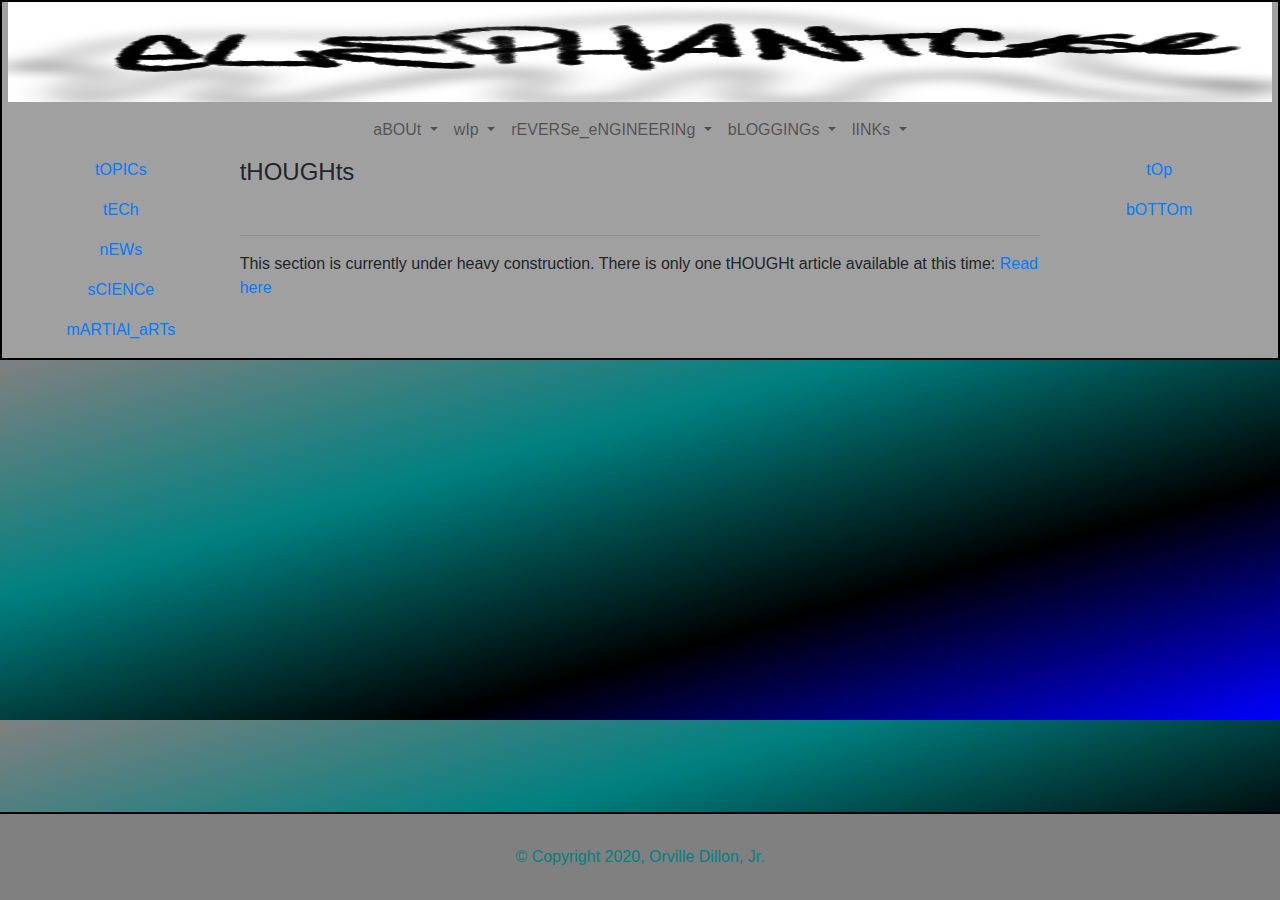
<file: thoughts.html>
<!-- DEVELOPER: Orville Dillon, Jr., IS117-004, Spring 2020 -->
<!DOCTYPE html>
<html>
<head>
	<title>eLEPHANTCase</title>
	<link rel="stylesheet" href="main.css">
	<link rel="stylesheet" href="https://maxcdn.bootstrapcdn.com/bootstrap/4.0.0/css/bootstrap.min.css">
	<script src="https://ajax.googleapis.com/ajax/libs/jquery/3.3.1/jquery.min.js"></script>
	<script src="https://cdnjs.cloudflare.com/ajax/libs/popper.js/1.12.9/umd/popper.min.js"></script>
	<script src="https://maxcdn.bootstrapcdn.com/bootstrap/4.0.0/js/bootstrap.min.js"></script>
	<center><a href="index.html"><img src="eCase_Logo.jpg" alt="eLEPHANTCase Logo" height="100px" width="99%"></a></center>
</head>
<body style="background-color: #a0a0a0">
<div class="container-fluid text-center">
	<div class="row">
		<nav text-center class="navbar navbar-expand-md justify-content-start bg-medium navbar-light col-12">

			<button class="navbar-toggler" type="button" data-toggle="collapse" data-target="#collapsibleNavbar">
				<span class="navbar-toggler-icon"></span>
			</button>
			<div class="collapse navbar-collapse" id="collapsibleNavbar">
				<ul class="navbar-nav">
					<!-- aBOUt Dropdown Menu -->
					<li class="nav-item dropdown">
						<a class="nav-link dropdown-toggle" href="#" id="navbardrop" data-toggle="dropdown">
							aBOUt
						</a>
					<div class="dropdown-menu">
						<a class="dropdown-item" href="contact.html">cONTACt</a>
						<a class="dropdown-item" href="motive.html">mOTIVe</a>
					</div>
					</li>
					<!-- End aBOUt Dropdown Menu -->

					<!-- wIp (Works in Progress) Dropdown Menu -->
					<li class="nav-item dropdown">
						<a class="nav-link dropdown-toggle" href="#" id="navbardrop" data-toggle="dropdown">
							wIp
						</a>
                                        <div class="dropdown-menu">
                                                <a class="dropdown-item" href="wip_web.html">wEb</a>
                                                <a class="dropdown-item" href="wip_system.html">sYSTEm</a>
                                        </div>
                                        </li>
					<!-- End wIp Dropdown Menu -->

					<!-- rEVERSe eNGINEERINg Dropdown Menu -->
					<li class="nav-item dropdown">
	<a class="nav-link dropdown-toggle" href="#" id="navbardrop" data-toggle="dropdown">
		rEVERSe_eNGINEERINg
	</a>
	<div class="dropdown-menu">
		<a class="dropdown-item" href="#">wRITe_uPs</a>
	</div>
					</li>
					<!-- End of rEVERSe_eNGINEERINg Dropdown -->

					<!-- bLOGGINGs Dropdown Menu -->
					                                        <li class="nav-item dropdown">
                                                <a class="nav-link dropdown-toggle" href="#" id="navbardrop" data-toggle="dropdown">
                                                        bLOGGINGs
                                                </a>
                                        <div class="dropdown-menu">
                                                <a class="dropdown-item" href="thoughts.html">tHOUGHTs</a>
                                                <a class="dropdown-item" href="bloggings_fashions.html">fASHIONs</a>
						<a class="dropdown-item" href="mal_bio_sim.html">tECh</a>
                                        </div>
                                        </li>
					<!-- End of bLOGGINGs Dropdown Menu -->

					<!-- lINKs Dropdown Menu -->
					                                        <li class="nav-item dropdown">
                                                <a class="nav-link dropdown-toggle" href="#" id="navbardrop" data-toggle="dropdown">
                                                        lINKs
                                                </a>
                                        <div class="dropdown-menu">
                                                <a class="dropdown-item" href="pers_links.html">"pROFESSIOnal"</a>
                                                <a class="dropdown-item" href="prof_links.html">pERSONal</a>
                                        </div>
                                        </li>
					<!-- End of lINKs Dropdown Menu -->

			</div>
			</li>
				</ul>
	</div>
		</nav>


		<!-- End of NavBar Dropdown Menu -->

		<!-- SideNav/Options -->
<div class="container-fluid text-center">
	<div class="row content">
		<div class="col-sm-2 sidenav">
			<p><a href="#">tOPICs</a></p>
			<p><a href="#tech">tECh</a></p>
			<p><a href="#news">nEWs</a></p>
			<p><a href="#science">sCIENCe</a></p>
			<p><a href="#martialarts">mARTIAl_aRTs</a></p>
			</font>
		</div>
		<div class="col-sm-8 text-left">
			<H4>tHOUGHts</b></H4><br>
			<hr>
			<p>
			This section is currently under heavy construction. There is only one tHOUGHt article available at this time: <a href="mal_bio_sim.html">Read here</a>
			</p>

		</div>

		<!-- Content for right DIV/side -->
		<div class="col-sm-2 sidenav">
			<div class="right_side">
				<p><a href="#top">tOp</a></p>
			</div>
			<div class="right_side">
				<p><a href="#bottom">bOTTOm</a></p>
			</div>
		</div>
	</div>
</div>

<style>
footer {
	position: fixed;
	bottom: 0;
	left: 0;
	right: 0;
	width: 100%;
	color: teal;
	text-align: center;
}
</style>
<footer>
	<p>
	<center>
	&copy; Copyright 2020, Orville Dillon, Jr.
	</center>
	</p>
</footer>



</body>
</html>
</file>
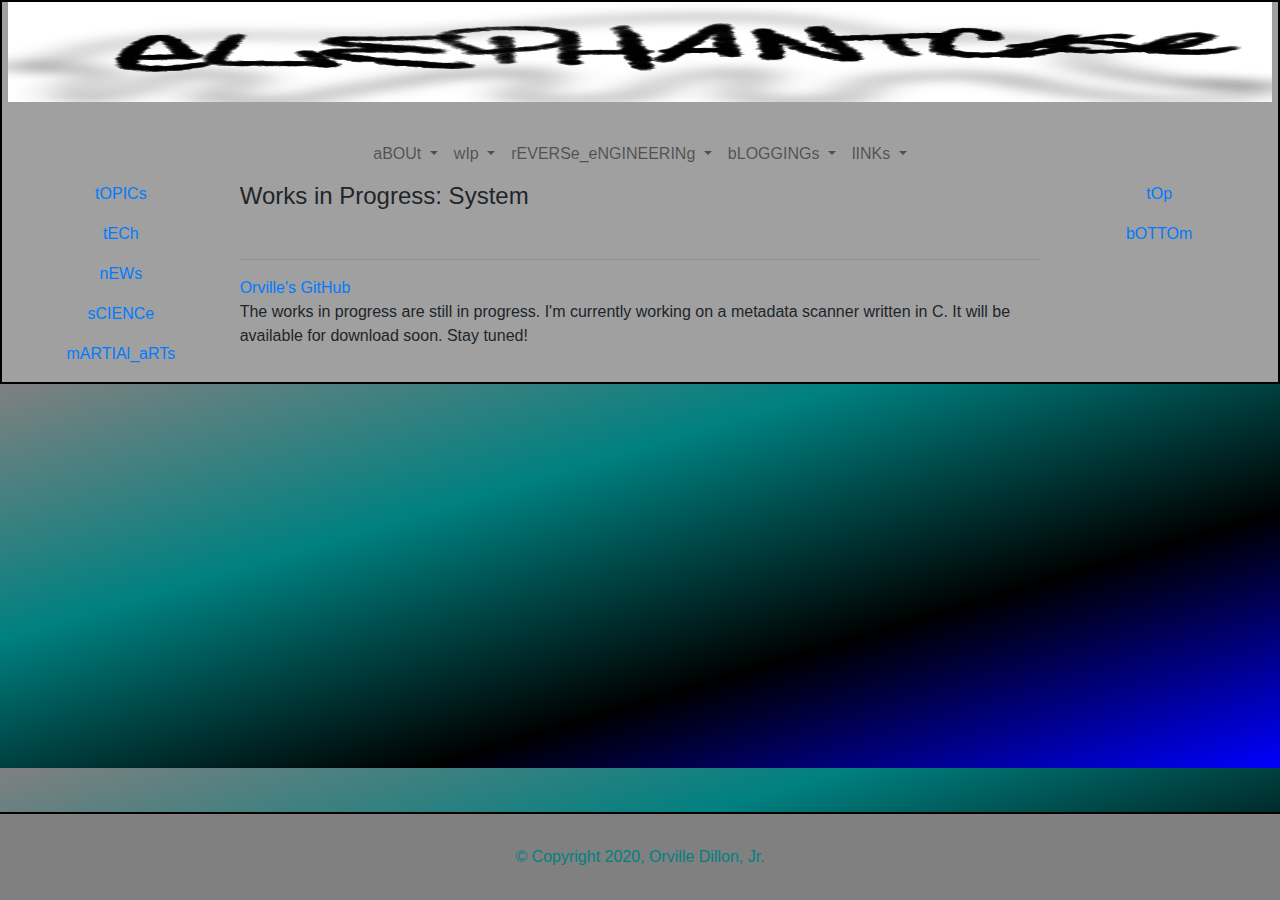
<file: wip_system.html>
<!-- DEVELOPER: Orville Dillon, Jr., IS117-004, Spring 2020 -->
<!DOCTYPE html>
<html>
<head>
	<title>eLEPHANTCase</title>
	<link rel="stylesheet" href="main.css">
	<link rel="stylesheet" href="https://maxcdn.bootstrapcdn.com/bootstrap/4.0.0/css/bootstrap.min.css">
	<script src="https://ajax.googleapis.com/ajax/libs/jquery/3.3.1/jquery.min.js"></script>
	<script src="https://cdnjs.cloudflare.com/ajax/libs/popper.js/1.12.9/umd/popper.min.js"></script>
	<script src="https://maxcdn.bootstrapcdn.com/bootstrap/4.0.0/js/bootstrap.min.js"></script>
	<center><a href="index.html"><img src="eCase_Logo.jpg" alt="eLEPHANTCase Logo" height="100px" width="99%"></a></center><br>
</head>
<body style="background-color: #a0a0a0">
<div class="container-fluid text-center">
	<div class="row">
		<nav text-center class="navbar navbar-expand-md justify-content-start bg-medium navbar-light col-12">

			<button class="navbar-toggler" type="button" data-toggle="collapse" data-target="#collapsibleNavbar">
				<span class="navbar-toggler-icon"></span>
			</button>
			<div class="collapse navbar-collapse" id="collapsibleNavbar">
				<ul class="navbar-nav">
					<!-- aBOUt Dropdown Menu -->
					<li class="nav-item dropdown">
						<a class="nav-link dropdown-toggle" href="#" id="navbardrop" data-toggle="dropdown">
							aBOUt
						</a>
					<div class="dropdown-menu">
						<a class="dropdown-item" href="#">cONTACt</a>
						<a class="dropdown-item" href="#">mOTIVe</a>
					</div>
					</li>
					<!-- End aBOUt Dropdown Menu -->

					<!-- wIp (Works in Progress) Dropdown Menu -->
					<li class="nav-item dropdown">
						<a class="nav-link dropdown-toggle" href="#" id="navbardrop" data-toggle="dropdown">
							wIp
						</a>
                                        <div class="dropdown-menu">
                                                <a class="dropdown-item" href="#">wEb</a>
                                                <a class="dropdown-item" href="#">sYSTEm</a>
                                        </div>
                                        </li>
					<!-- End wIp Dropdown Menu -->

					<!-- rEVERSe eNGINEERINg Dropdown Menu -->
					<li class="nav-item dropdown">
	<a class="nav-link dropdown-toggle" href="#" id="navbardrop" data-toggle="dropdown">
		rEVERSe_eNGINEERINg
	</a>
	<div class="dropdown-menu">
		<a class="dropdown-item" href="#">wRITe_uPs</a>
	</div>
					</li>
					<!-- End of rEVERSe_eNGINEERINg Dropdown -->

					<!-- bLOGGINGs Dropdown Menu -->
					                                        <li class="nav-item dropdown">
                                                <a class="nav-link dropdown-toggle" href="#" id="navbardrop" data-toggle="dropdown">
                                                        bLOGGINGs
                                                </a>
                                        <div class="dropdown-menu">
                                                <a class="dropdown-item" href="#">tHOUGHTs</a>
                                                <a class="dropdown-item" href="#">fASHIONs</a>
						<a class="dropdown-item" href="tech.html">tECh</a>
                                        </div>
                                        </li>
					<!-- End of bLOGGINGs Dropdown Menu -->

					<!-- lINKs Dropdown Menu -->
					                                        <li class="nav-item dropdown">
                                                <a class="nav-link dropdown-toggle" href="#" id="navbardrop" data-toggle="dropdown">
                                                        lINKs
                                                </a>
                                        <div class="dropdown-menu">
                                                <a class="dropdown-item" href="#">"pROFESSIOnal"</a>
                                                <a class="dropdown-item" href="#">pERSONal</a>
                                        </div>
                                        </li>
					<!-- End of lINKs Dropdown Menu -->

			</div>
			</li>
				</ul>
	</div>
		</nav>


		<!-- End of NavBar Dropdown Menu -->

		<!-- SideNav/Options -->
<div class="container-fluid text-center">
	<div class="row content">
		<div class="col-sm-2 sidenav">
			<p><a href="#">tOPICs</a></p>
			<p><a href="#tech">tECh</a></p>
			<p><a href="#news">nEWs</a></p>
			<p><a href="#science">sCIENCe</a></p>
			<p><a href="#martialarts">mARTIAl_aRTs</a></p>
			</font>
		</div>
		<div class="col-sm-8 text-left">
			<H4>Works in Progress: System</H4><br>
			<hr>
			<a href="https://github.com/orville-d/py" target="_blank">Orville's GitHub</a>
			<p>The works in progress are still in progress. I'm currently working on a metadata scanner written in C.
			It will be available for download soon. Stay tuned!<p>



		</div>

		<!-- Content for right DIV/side -->
		<div class="col-sm-2 sidenav">
			<div class="right_side">
				<p><a href="#top">tOp</a></p>
			</div>
			<div class="right_side">
				<p><a href="#bottom">bOTTOm</a></p>
			</div>
		</div>
	</div>
</div>

<style>
footer {
	position: fixed;
	bottom: 0;
	left: 0;
	right: 0;
	width: 100%;
	color: teal;
	text-align: center;
}
</style>
<footer>
	<p>
	<center>
	&copy; Copyright 2020, Orville Dillon, Jr.
	</center>
	</p>
</footer>



</body>
</html>
</file>
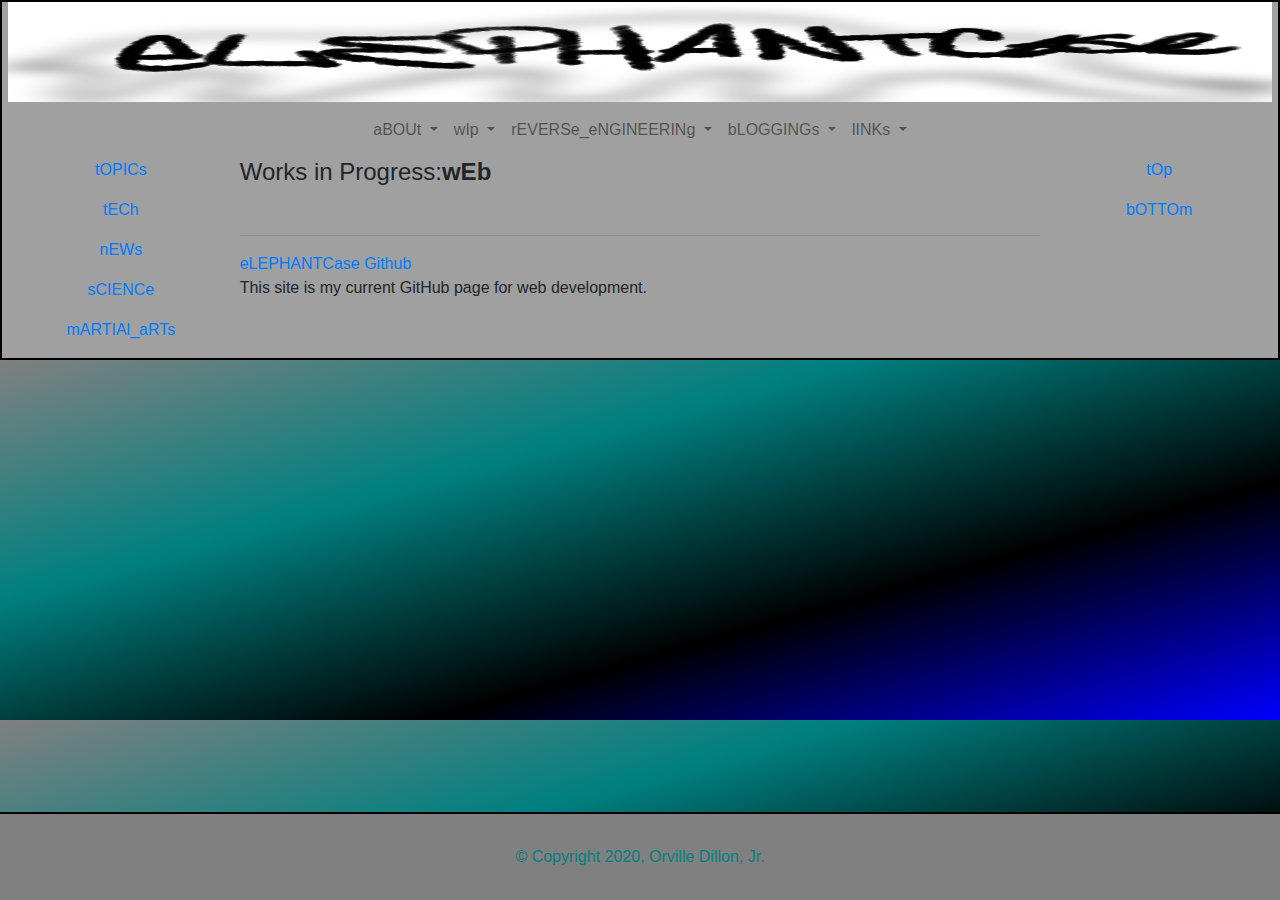
<file: wip_web.html>
<!-- DEVELOPER: Orville Dillon, Jr., IS117-004, Spring 2020 -->
<!DOCTYPE html>
<html>
<head>
	<title>eLEPHANTCase</title>
	<link rel="stylesheet" href="main.css">
	<link rel="stylesheet" href="https://maxcdn.bootstrapcdn.com/bootstrap/4.0.0/css/bootstrap.min.css">
	<script src="https://ajax.googleapis.com/ajax/libs/jquery/3.3.1/jquery.min.js"></script>
	<script src="https://cdnjs.cloudflare.com/ajax/libs/popper.js/1.12.9/umd/popper.min.js"></script>
	<script src="https://maxcdn.bootstrapcdn.com/bootstrap/4.0.0/js/bootstrap.min.js"></script>
	<center><a href="index.html"><img src="eCase_Logo.jpg" alt="eLEPHANTCase Logo" height="100px" width="99%"></a></center>
</head>
<body style="background-color: #a0a0a0">
<div class="container-fluid text-center">
	<div class="row">
		<nav text-center class="navbar navbar-expand-md justify-content-start bg-medium navbar-light col-12">

			<button class="navbar-toggler" type="button" data-toggle="collapse" data-target="#collapsibleNavbar">
				<span class="navbar-toggler-icon"></span>
			</button>
			<div class="collapse navbar-collapse" id="collapsibleNavbar">
				<ul class="navbar-nav">
					<!-- aBOUt Dropdown Menu -->
					<li class="nav-item dropdown">
						<a class="nav-link dropdown-toggle" href="#" id="navbardrop" data-toggle="dropdown">
							aBOUt
						</a>
					<div class="dropdown-menu">
						<a class="dropdown-item" href="contact.html">cONTACt</a>
						<a class="dropdown-item" href="motive.html">mOTIVe</a>
					</div>
					</li>
					<!-- End aBOUt Dropdown Menu -->

					<!-- wIp (Works in Progress) Dropdown Menu -->
					<li class="nav-item dropdown">
						<a class="nav-link dropdown-toggle" href="#" id="navbardrop" data-toggle="dropdown">
							wIp
						</a>
                                        <div class="dropdown-menu">
                                                <a class="dropdown-item" href="wip_web.html">wEb</a>
                                                <a class="dropdown-item" href="wip_system.html">sYSTEm</a>
                                        </div>
                                        </li>
					<!-- End wIp Dropdown Menu -->

					<!-- rEVERSe eNGINEERINg Dropdown Menu -->
					<li class="nav-item dropdown">
	<a class="nav-link dropdown-toggle" href="#" id="navbardrop" data-toggle="dropdown">
		rEVERSe_eNGINEERINg
	</a>
	<div class="dropdown-menu">
		<a class="dropdown-item" href="#">wRITe_uPs</a>
	</div>
					</li>
					<!-- End of rEVERSe_eNGINEERINg Dropdown -->

					<!-- bLOGGINGs Dropdown Menu -->
					                                        <li class="nav-item dropdown">
                                                <a class="nav-link dropdown-toggle" href="#" id="navbardrop" data-toggle="dropdown">
                                                        bLOGGINGs
                                                </a>
                                        <div class="dropdown-menu">
                                                <a class="dropdown-item" href="thoughts.html">tHOUGHTs</a>
                                                <a class="dropdown-item" href="bloggings_fashions.html">fASHIONs</a>
						<a class="dropdown-item" href="mal_bio_sim.html">tECh</a>
                                        </div>
                                        </li>
					<!-- End of bLOGGINGs Dropdown Menu -->

					<!-- lINKs Dropdown Menu -->
					                                        <li class="nav-item dropdown">
                                                <a class="nav-link dropdown-toggle" href="#" id="navbardrop" data-toggle="dropdown">
                                                        lINKs
                                                </a>
                                        <div class="dropdown-menu">
                                                <a class="dropdown-item" href="pers_links.html">"pROFESSIOnal"</a>
                                                <a class="dropdown-item" href="prof_links.html">pERSONal</a>
                                        </div>
                                        </li>
					<!-- End of lINKs Dropdown Menu -->

			</div>
			</li>
				</ul>
	</div>
		</nav>


		<!-- End of NavBar Dropdown Menu -->

		<!-- SideNav/Options -->
<div class="container-fluid text-center">
	<div class="row content">
		<div class="col-sm-2 sidenav">
			<p><a href="#">tOPICs</a></p>
			<p><a href="#tech">tECh</a></p>
			<p><a href="#news">nEWs</a></p>
			<p><a href="#science">sCIENCe</a></p>
			<p><a href="#martialarts">mARTIAl_aRTs</a></p>
			</font>
		</div>
		<div class="col-sm-8 text-left">
			<H4>Works in Progress:<b>wEb</b></H4><br>
			<hr>
			<a href="https://github.com/elephantcase/" target"_blank">eLEPHANTCase Github</a><br>
			This site is my current GitHub page for web development.



		</div>

		<!-- Content for right DIV/side -->
		<div class="col-sm-2 sidenav">
			<div class="right_side">
				<p><a href="#top">tOp</a></p>
			</div>
			<div class="right_side">
				<p><a href="#bottom">bOTTOm</a></p>
			</div>
		</div>
	</div>
</div>

<style>
footer {
	position: fixed;
	bottom: 0;
	left: 0;
	right: 0;
	width: 100%;
	color: teal;
	text-align: center;
}
</style>
<footer>
	<p>
	<center>
	&copy; Copyright 2020, Orville Dillon, Jr.
	</center>
	</p>
</footer>



</body>
</html>
</file>
<file: main.css>
/* DEVELOPER: Orville Dillon, Jr., IS117-004, Spring 2020 */

/* fLUId dESIgn */
body {
	width: 100%;
	max-width: 100%;
	margin: 0 auto;
	border: 2px solid black;
}
html {
	background-image: linear-gradient(to bottom right, gray, teal, black, blue);
}

.vl {
	border-left: 6px solid green;
	height: 19%;
	position: absolute;
	left: 50%;
	margin-left: -3px;
	top: 0;
}

font {
	color: #eb7d00;
}

header {
	display: flex;
	width: 100%;
	padding: 15px 1.5625%;
	border-bottom: 2px solid black;
}

img {
	max-width: 100%;
	max-height: 20%;
}

main {
	width: 60%;
	padding: 15px 1.5625%;
	float: center;
}

aside {
	width: 35%;
	padding: 15px 1.5625%;
	float: right;
}

footer {
	clear: both;
	width: 99%;
	padding: 15px 1.5625%;
	border-top: 2px solid black;
	background-color: #808080;
}

.container-fluid div{
	text-center;
	justify-content: center;
}
</file>
